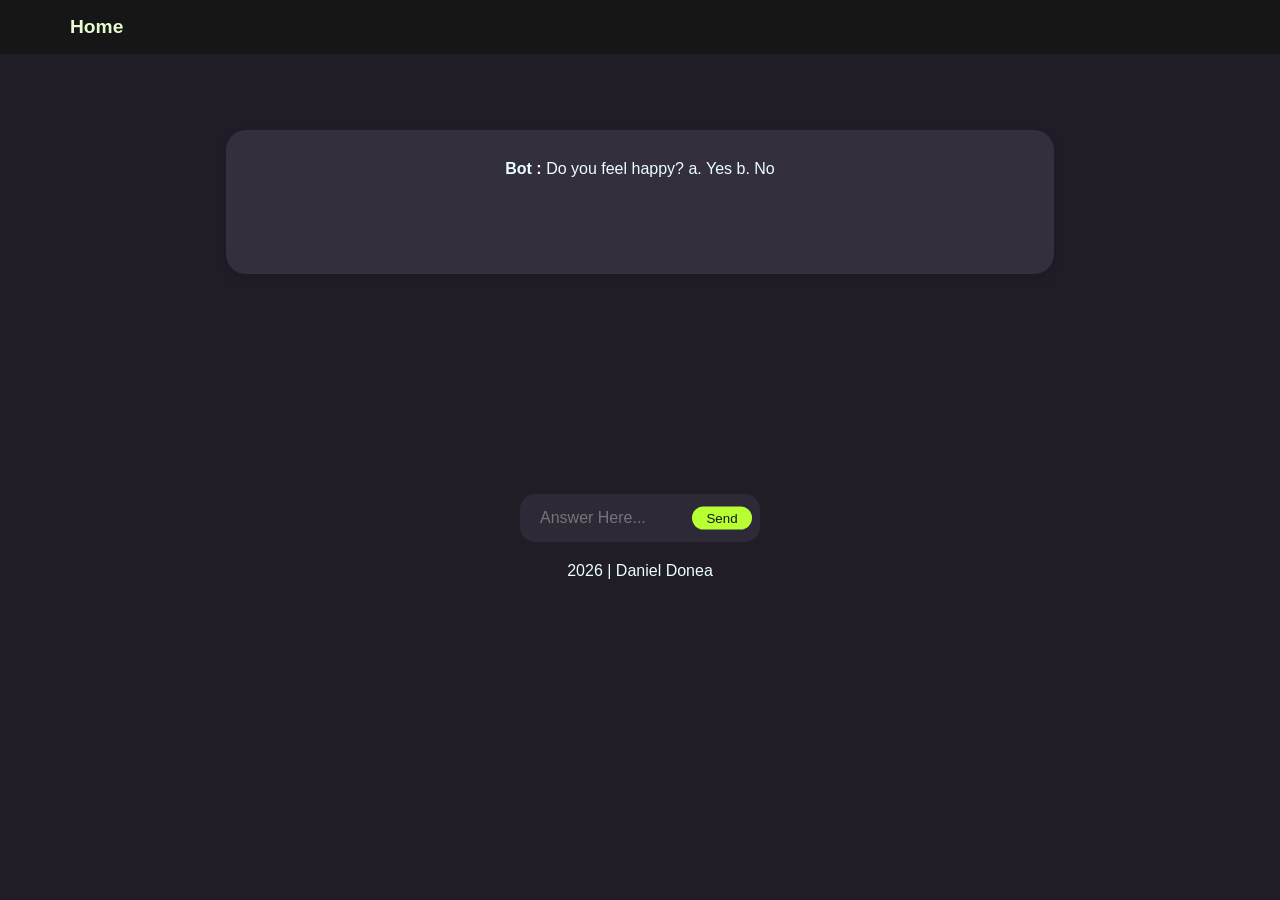
<file: chatbot.html>
<!DOCTYPE html>
<html lang="en">
<head>
    <meta charset="UTF-8">
    <meta name="viewport" content="width=device-width, initial-scale=1.0">
    <title>Chatbot</title>
    <link rel="stylesheet" href="chatbot.css">
</head>
<body>
    <header>
        <div class="rectangle-header">
            <a href="index.html">Home</a>
        </div>
    </header>
    <div class="chat-container" id="chat-container">
    </div>
    <form id="chat-form">
        <div class="input-box">
            <input type="text" id="user-input" placeholder="Answer Here..." class="ui">
            <button type="submit" class="custom-button">Send</button>
        </div> 
    </form>
    <script src="chatbot.js"></script>
</body>
        <footer>
            2026 | Daniel Donea
        </footer>
</html>
</file>
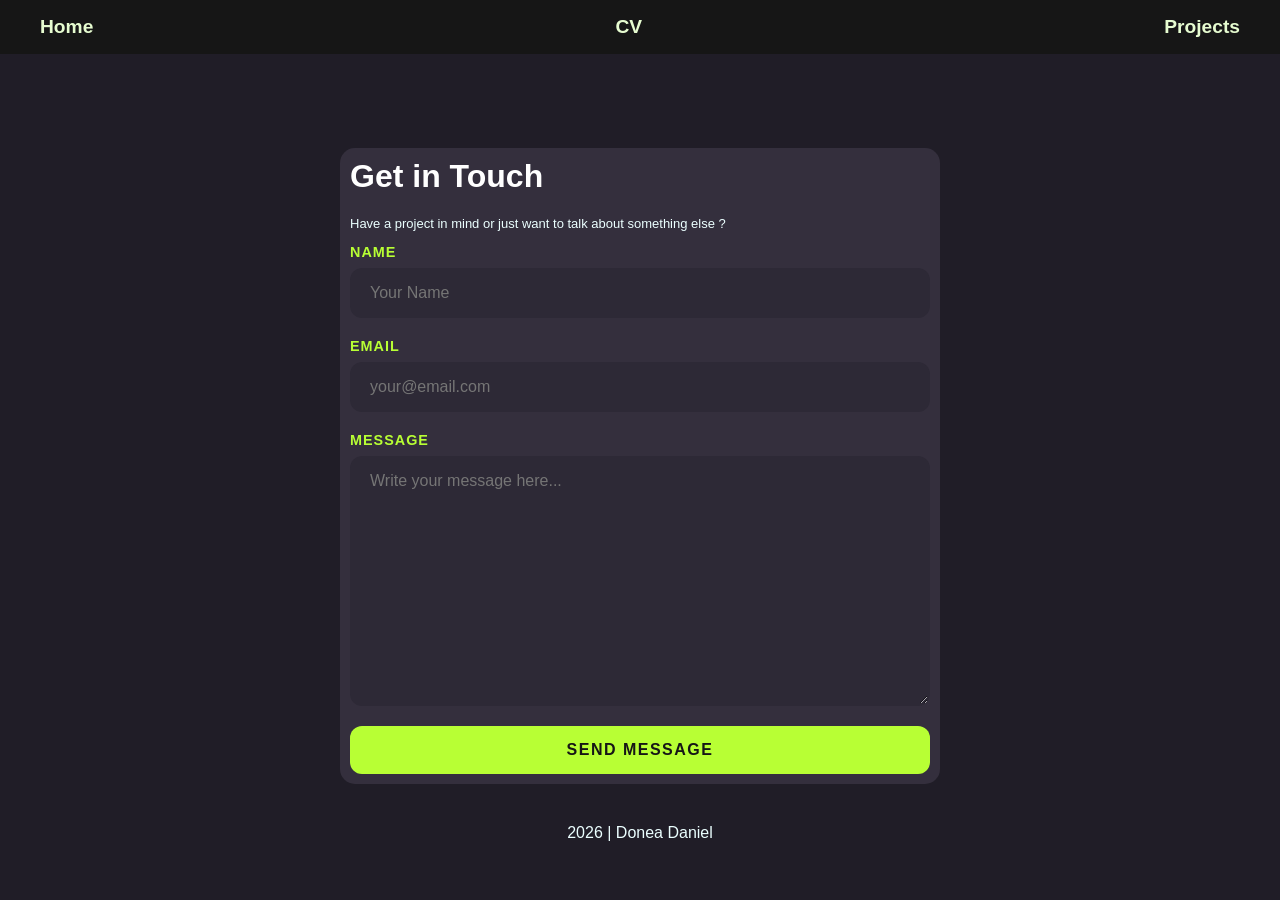
<file: contact.html>
<!DOCTYPE html>
<html lang="en">
<head>
    <meta charset="UTF-8">
    <meta name="viewport" content="width=device-width, initial-scale=1.0">
    <link rel="stylesheet" href="style.css">
    <title>Contact Me</title>
</head>
<body>
    <header>
        <div class="rectangle-header">
                <a href="index.html">Home</a>
                <a href="Cv.html">CV</a>
                <a href="Proiecte.html">Projects</a>
        </div>
    </header>

    <main class="card-grid">
        <div class="card contact-card">
            <div class="info">
                <h1>Get in Touch</h1>
                <p>Have a project in mind or just want to talk about something else ?</p>
                
                <form action="#">
                    <div class="input-group">
                        <label for="name">Name</label>
                        <input type="text" id="name" name="name" placeholder="Your Name" required>
                    </div>

                    <div class="input-group">
                        <label for="email">Email</label>
                        <input type="email" id="email" name="email" placeholder="your@email.com" required>
                    </div>

                    <div class="input-group">
                        <label for="message">Message</label>
                        <textarea id="message" name="message" rows="5" placeholder="Write your message here..." required></textarea>
                    </div>

                    <button type="submit" class="send-btn">Send Message</button>
                </form>
            </div>
        </div>
    </main>

    <footer>
        2026 | Donea Daniel
    </footer>
</body>
</html>
</file>
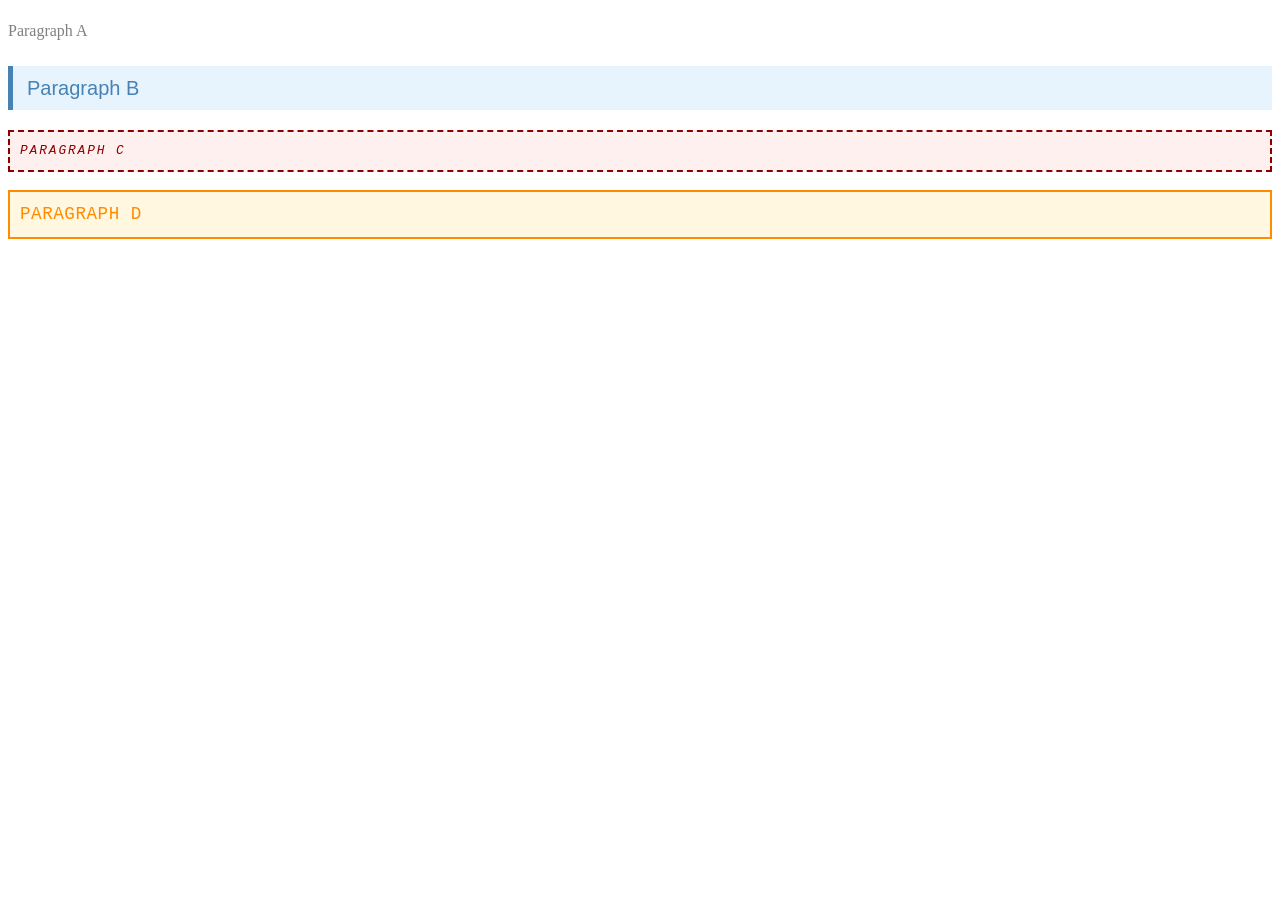
<file: specificity.html>
<!DOCTYPE html>
<html lang="en">
<head>
    <meta charset="UTF-8">
    <title>Specificity Game</title>
    <style>
        p {
            color: gray;
            font-size: 1rem;
            font-family: Georgia, serif;
            line-height: 1.4;
            padding: 4px 0;
        }

        .info {
            color: steelblue;
            font-size: 1.25rem;
            background-color: #e8f4fd;
            padding: 8px 14px;
            border-left: 5px solid steelblue;
            font-family: Arial, sans-serif;
        }

        #warning {
            color: darkred;
            font-size: 0.8rem;
            font-style: italic;
            text-transform: uppercase;
            letter-spacing: 0.15em;
            border: 2px dashed darkred;
            padding: 10px;
            background-color: #fff0f0;
            font-family: 'Courier New', monospace;
        }

        #warning.info {
            color: darkorange;
            background-color: #fff7e0;
            border: 2px solid darkorange;
            font-size: 1.1rem;
            font-style: normal;
            letter-spacing: 0.03em;
        }
    </style>
</head>
<body>

    <p>Paragraph A</p>

    <p class="info">Paragraph B</p>

    <p id="warning">Paragraph C</p>

    <p class="info" id="warning">Paragraph D</p>

</body>
</html>
</file>
<file: chatbot.css>
body {
    display: flex;
    justify-content: center;
    align-items: center;
    height: 450px;
    margin: 30px auto;
    flex-direction: column;
    background-color: #201D27;
    font-family: 'Segoe UI', Tahoma, Geneva, Verdana, sans-serif;
    color: rgb(235, 255, 255);
    text-align: center;
    padding-top: 100px ;
}
header{
    font-size: larger;
    font-weight: bolder;
    width: 100%;
    position: fixed;
    top: 0;
    left: 0;
    background-color: #161616;
}
a:hover{
    color:#b8ff34
}
a{
    color: rgb(230, 252, 208);
    margin: auto 30px;
    text-decoration: none;
}
.rectangle-header {
    display: flex;
    justify-content: space-between;
    align-items: center;
    padding: 1rem 2rem;
    max-width: 1200px;
    margin: 0 auto;
}
.chat-container {
    max-width: 768px;
    width: 100%;
    height: 100%;
    padding: 30px;
    background-color: #342f3d;
    border-radius: 20px;
    border: none;
    box-shadow: 0 4px 8px rgba(0, 0, 0, 0.1);
    margin-bottom: 200px;
    overflow-y: auto;
}

.message {
    margin-bottom:  20px;
}

#chat-form {
    display: flex;
}
input[type="text"], textarea {
    max-width: 500px;
    width:100%;
    padding: 15px 20px;
    border: none;
    border-radius: 15px;
    background-color: #2d2936;
    font-family: inherit;
    font-size: 16px;
    color: #ffff;
}
.input-box {
    position: relative;
    display: flex;
    align-items: center;
    width: 100%;
    max-width: 500px;
    margin: 20px auto;
}
.ui {
    width: 100%;
    padding: 15px 10px;
    padding-right: 90px;
    border-radius: 15px;
    color: #ffff;
    background-color: #373342;
    font-family: 'Segoe UI', Tahoma, Geneva, Verdana, sans-serif;
    font-size: medium;
}
.custom-button {
    position: absolute;
    right: 8px;
    top: 50%;
    padding: 4px;
    background-color: #b8ff34;
    color: #161616;
    border: none;
    width: 25%;
    border-radius: 30px;
    transform: translateY(-50%);
}
</file>
<file: style.css>
body {
    background-color: #201D27;
    font-family: 'Segoe UI', Tahoma, Geneva, Verdana, sans-serif;
    color: rgb(235, 255, 255);
    text-align: center;
    padding-top: 100px ;
}

header {
    font-size: larger;
    font-weight: bolder;
    width: 100%;
    position: fixed;
    top: 0;
    left: 0;
    background-color: #161616;
}

.rectangle-header {
    display: flex;
    justify-content: space-between;
    align-items: center;
    padding: 1rem 2rem;
    max-width: 1200px;
    margin: 0 auto;
}

.card-grid {
    display: flex;
    gap: 30px;
    padding: 40px;
    justify-content: center;
    flex-wrap: wrap;
}

.card {
    display: flex;
    flex-direction: column;
    width: 480px;
    height: 350px;
    background-color: #342f3d;
    border-radius: 15px;
    overflow: hidden;
}
.card:hover {
    box-shadow: 0 4px 15px #161616;
}
.content-card {
    width: 480px;
    min-height: 350px;
    height: auto;
}
.content-card .Thumbnail {
    height: 400px;
    width: 100%;
    overflow: hidden;
    background-color: #080d0e;
    border-radius: 20px
}
.content-card .Thumbnail img {
    width: 100%;
    height: 100%;
    object-fit: cover;
}
.wide-card {
    width: 95%;
    max-width: 1100px;
    height: auto;
    padding-bottom: 20px;
}

.info {
    padding: 25px;
    text-align: left;
}

.info h1, .info h2 {
    color: #ffffff;
    margin-top: 0;
}
.info h1:hover, .info h2:hover {
    color:#b8ff34
}
.info p {
    font-weight: 400;
    font-size: small;
}
table {
    width: 100%;
    border-collapse: collapse;
    margin-top: 20px;
    background-color: #201D27;
    border-radius: 20px;
    box-shadow: 0 5px 15px#161616;
}

th {
    color: #ffffff;
    text-align: left;
    padding: 12px;
    border-bottom: 2px solid #b8ff34;
}

td {
    padding: 12px;
    border-bottom: 1px solid #2a2a2a;
}

tbody tr:nth-child(even) {
    background-color: #26222d;
}

.table-img-placeholder {
    width: 60px;
    height: 40px;
    background: #333;
    display: flex;
    align-items: center;
    justify-content: center;
    font-size: 10px;
    border-radius: 4px;
}

a {
    color: #e6fcd0;
    text-decoration: none;
}

a:hover {
    color: #b8ff34;
}
.Thumbnail img {
    width: 100%;
    height: 100%;
    object-fit: cover;
    object-position: top;
}
.card:hover {
    box-shadow: 0 5px 10px #080d0e;
}
.Thumbnail {
    overflow: hidden;
    flex-grow: 1;
    background-color: #080d0e;
}
.info {
    text-align: left;
    padding: 10px;
}
.info span {
    color: #ffffff;
    font-size: medium;
    font-weight: bold;
}
.contact-card {
    width: 100%;
    max-width: 600px;
    height: auto; /* Allows card to grow with the form */
    margin: 0 auto;
}

.input-group {
    display: flex;
    flex-direction: column;
    text-align: left;
    margin-bottom: 20px;
}

.input-group label {
    color: #b8ff34;
    font-weight: bold;
    margin-bottom: 8px;
    font-size: 0.9rem;
    text-transform: uppercase;
    letter-spacing: 1px;
}
input[type="text"], input[type="email"], textarea {
    width: 100%;
    padding: 14px 18px;
    background-color: #2d2936;
    border: 2px solid transparent;
    border-radius: 12px;
    color: #ffffff;
    font-family: inherit;
    font-size: 1rem;
    box-sizing: border-box;
}

input:focus, textarea:focus {
    outline: none;
    border-color: #b8ff34;
    background-color: #342f3d;
    box-shadow: 0 0 10px rgba(184, 255, 52, 0.1);
}
.send-btn {
    width: 100%;
    padding: 15px;
    background-color: #b8ff34;
    color: #161616;
    border: none;
    border-radius: 12px;
    font-weight: bold;
    font-size: 1rem;
    text-transform: uppercase;
    letter-spacing: 1.5px;
    cursor: pointer;
    transition: all 0.3s ease;
}

.send-btn:hover {
    background-color: #d5ff88;
    transform: translateY(-3px);
    box-shadow: 0 5px 15px rgba(184, 255, 52, 0.3);
}

.send-btn:active {
    transform: translateY(0);
}
textarea {
    resize: vertical;
    min-height: 250px;
}
</file>
